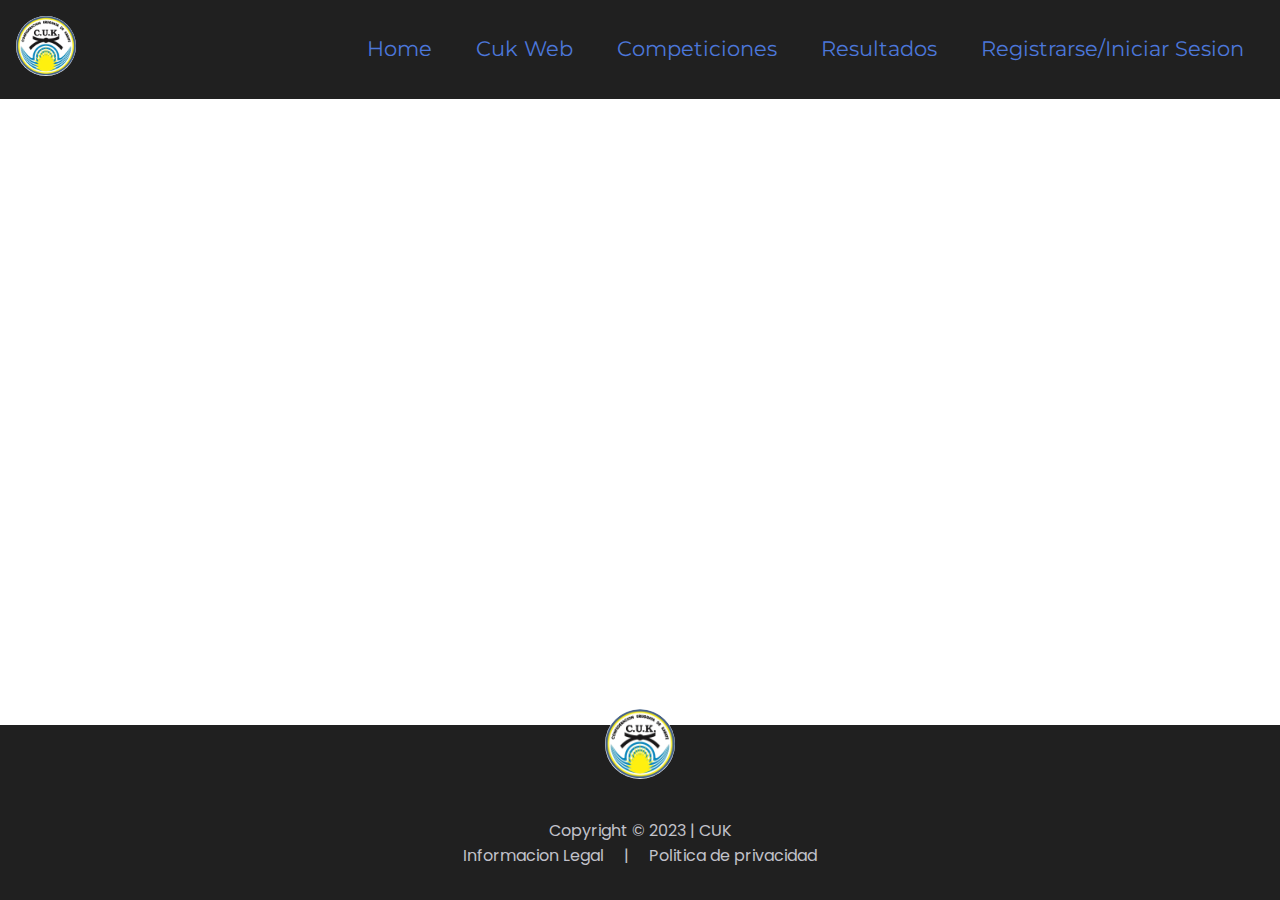
<file: Diseño Web/Estructura Basica/index.html>
<!DOCTYPE html>
<html lang="en">
<head>
    <meta charset="UTF-8">
    <meta name="viewport" content="width=device-width, initial-scale=1.0">
    <title>Estructura basica</title>

    <!-- Connections -->
    <link rel="stylesheet" href="css/styles.css">
</head>
<body>
    <header id="hdr">
        <figure class="header__logo">
            <img src="img/logo_cuk.png" width="60" alt="Logo">
        </figure>
        <nav class="header__nav">
            <ul>
                <li><a href="#">Home</a></li>
                <li><a href="#">Cuk Web</a></li>
                <li><a href="#">Competiciones</a></li>
                <li><a href="#">Resultados</a></li>
                <li><a href="#">Registrarse/Iniciar Sesion</a></li>
            </ul>
        </nav>
    </header>

    <footer id="ftb">
        <div class="footer-logo">
            <img src="img/logo_cuk.png" width="70" id="logo-footer" alt="Logo">
        </div>
        
        <p>Copyright &copy 2023 | CUK </p>

        <div class="footer-terms">
            <a href="#">Informacion Legal</a>
            <p>|</p>
            <a href="#">Politica de privacidad</a>
        </div>
    </footer>
</body>
</html>
</file>
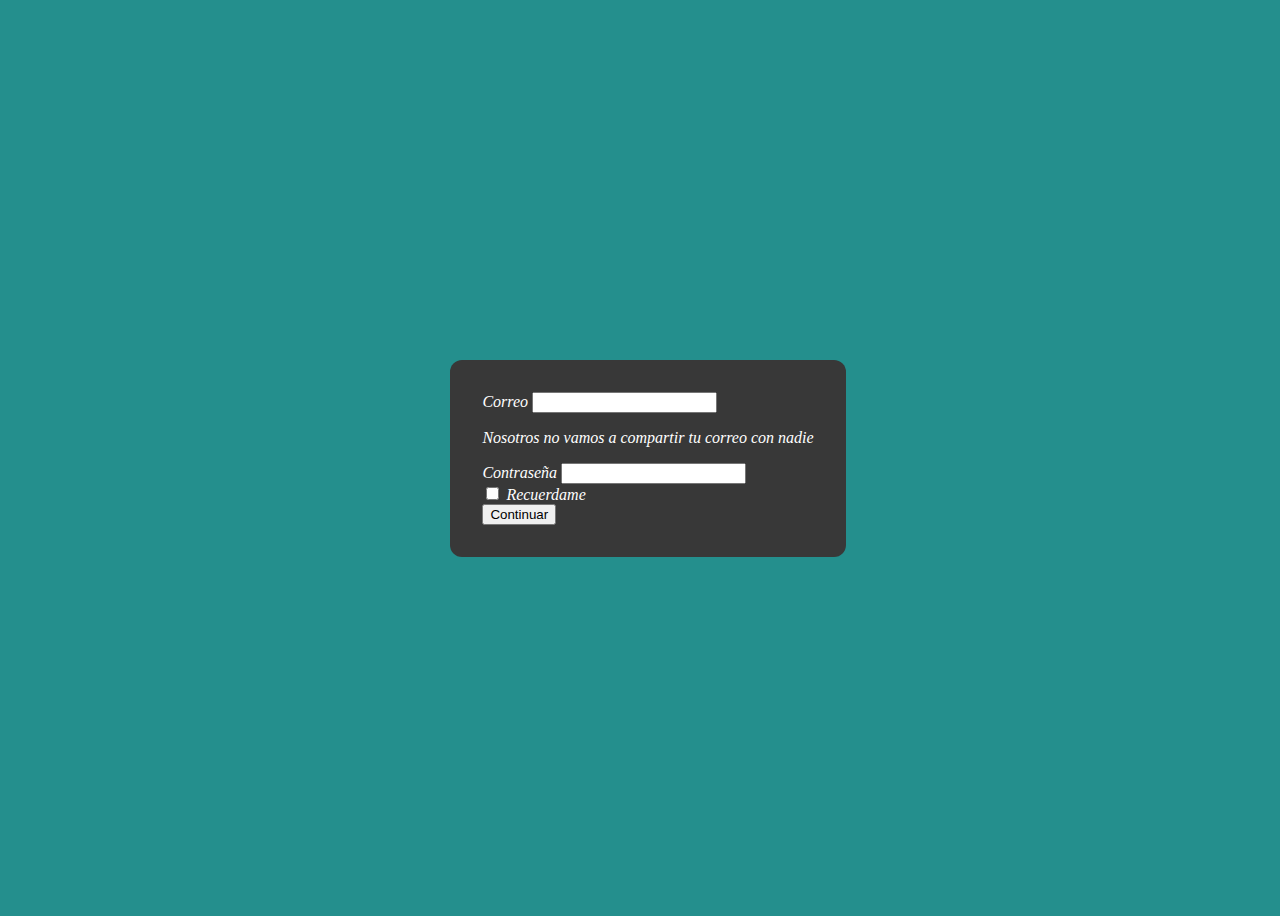
<file: Programacion Web/Home Page/login/login.html>
<!DOCTYPE html>
<html lang="en">
<head>
    <link rel="shortcut icon" href="logo.png" type="image/x-icon">
    <meta charset="UTF-8">
    <meta http-equiv="X-UA-Compatible" content="IE=edge">
    <link href="https://cdn.jsdelivr.net/npm/bootstrap@5.3.1/dist/css/bootstrap.min.css" rel="stylesheet" integrity="sha384-4bw+/aepP/YC94hEpVNVgiZdgIC5+VKNBQNGCHeKRQN+PtmoHDEXuppvnDJzQIu9" crossorigin="anonymous">
    <meta name="viewport" content="width=device-width, initial-scale=1.0">
    <link rel="stylesheet" href="styles.css">

    <title>Login</title>
</head>
<body>
    <form class="body__Form">
        <div class="mb-3">
          <label  for="exampleInputEmail1" class="form-label">Correo</label>
          <input type="email" class="form-control" id="exampleInputEmail1" aria-describedby="emailHelp">
          <p class="">Nosotros no vamos a compartir tu correo con nadie</p>
        </div>
        <div class="mb-3">
          
          <label for="exampleInputPassword1" class="form-label">Contraseña</label>
          <input type="password" class="form-control" id="exampleInputPassword1">
        </div>
        <div class="mb-3 form-check">
          <input type="checkbox" class="form-check-input" id="exampleCheck1">
          <label class="form-check-label" for="exampleCheck1">Recuerdame</label>
        </div>
        <button type="submit" class="btn btn-primary">Continuar</button>
      </form>
</body>
</html>
</file>
<file: Diseño Web/Estructura Basica/css/styles.css>
@import url('https://fonts.googleapis.com/css2?family=Montserrat:wght@800&display=swap');
@import url('https://fonts.googleapis.com/css2?family=Roboto&display=swap');
@import url('https://fonts.googleapis.com/css2?family=Poppins:wght@300;500;700&display=swap');

/* 
***--------- ATRIBUTOS GENERALES
*/

* {
  padding: 0;
  margin: 0;
  text-decoration: none;
  list-style: none;
  box-sizing: border-box;
  font-family: Poppins, sans-serif;
}


/* 
***--------- HEADER
*/

header{
    padding: 1rem;
    display: flex;
    flex-direction: row;
    justify-content: space-between;
    align-items: center;
    background-color: #202020;
}

nav ul li{
    display: inline;
    margin: 20px
}

nav ul li a{
    text-decoration: none;
    color: rgb(76, 119, 218);
    font-family: Montserrat, 'sans-serif';
    font-size: 1.3rem;
    transition: all .3s;
}

nav ul li a:hover{
    color: #dbdbdb;
}

.header__logo img{
    border-radius: 100%;
    background-color: #fff;
}

/* 
***--------- FOOTER
*/

footer {
    position: absolute;
    bottom: 0;
    left: 0;
    width: 100%;
    background-color: #202020;
    padding: 0 2rem;
    display: flex;
    flex-direction: column;
    color: #f1f1f1;
    align-items: center;
    text-align: center;
    justify-content: center;
  }
  
  .footer-logo img {
    margin-top: 1em;
    position: relative;
    bottom: 2rem;
    border-radius: 100%;
    background-color: #fff;
  }
  
  footer p {
    text-align: center;
    color: #c1c2ca;
  }
  
  /* TERMS FOOTER */
  
  .footer-terms {
    display: flex;
    margin-bottom: 2rem;
  }
  
  .footer-terms a {
    margin: 0 20px;
    text-align: center;
    color: #c1c2ca;
  }
  
  .footer-terms a:hover {
    color: #fff;
  }
</file>
<file: Programacion Web/Home Page/login/styles.css>
body{
    width: 100vw;
    height: 100%;
    min-height: 100vh;
    display: flex;
    justify-content: center;
    align-items: center;
    font-family: 'Times New Roman', Times, serif;
    background-color: #248f8d;
    font-style: italic;
}

.body__Form{
    padding: 2em;
    background-color: rgb(56,  56, 56);
    color: white;
    border-radius: 12px;
}
</file>
